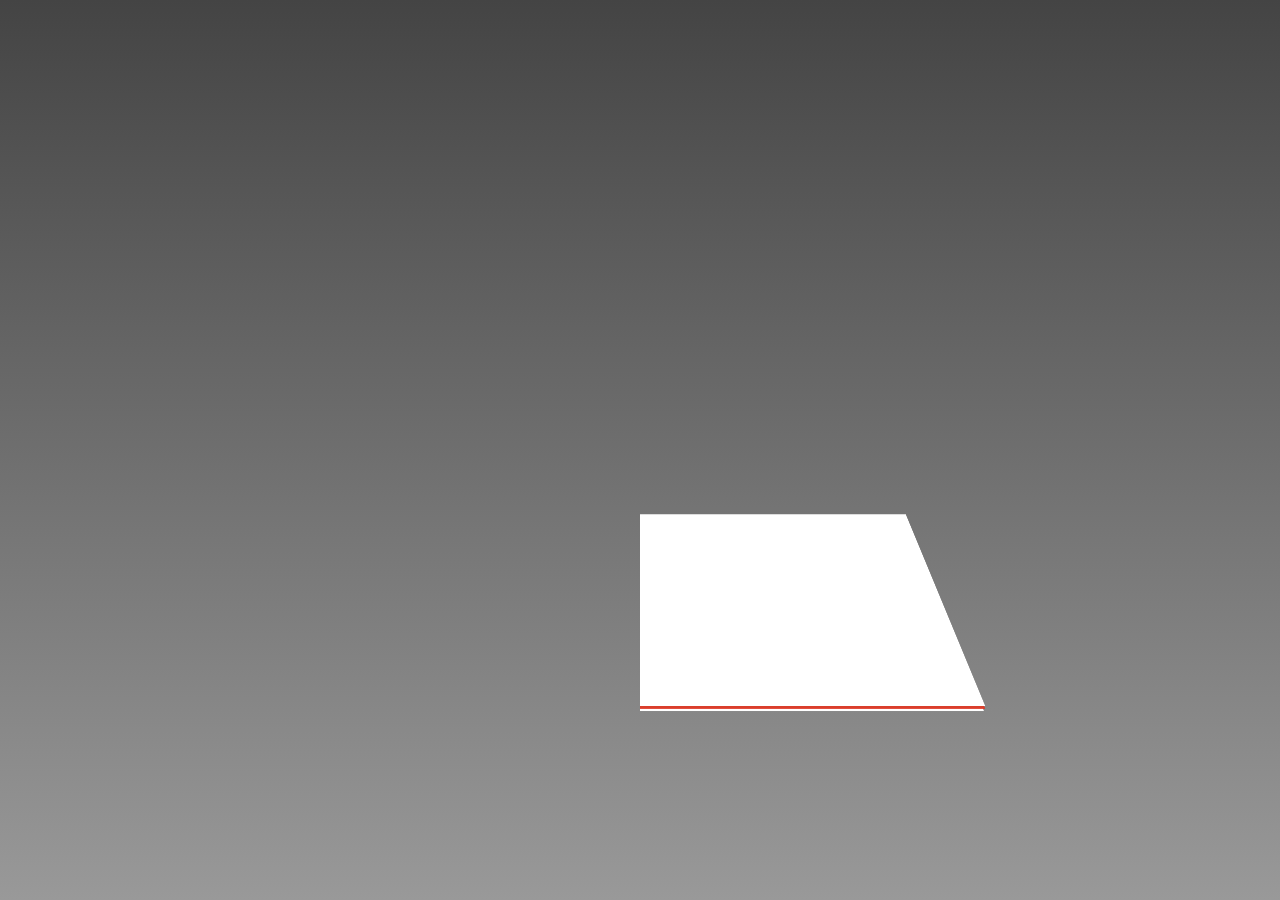
<file: index.html>
<!DOCTYPE html>
<html lang="en">
<head>
  <meta charset="UTF-8">
  <meta name="viewport" content="width=device-width, initial-scale=1.0">
  <meta http-equiv="X-UA-Compatible" content="ie=edge">
  <link rel="stylesheet" href="./main.css">
  <title>3d books</title>
</head>
<body>
    <div class="book p3d">
        <div class="back-cover p3d">
            <div class="page back flip"></div>
            <div class="page front p3d">
                <div class="shadow" ></div>
                <div class="dino" style="transform: translateZ(1px) skewX(-2.00625deg);"></div>
            </div>
        </div>
        <div class="front-cover p3d">
            <div class="page front flip p3d">
                <p>
                    Lorem ipsum dolor sit amet, consectetur adipiscing elit. Nam fermentum nisl quis nulla eleifend dignissim. Curabitur varius
                    lobortis tincidunt. Maecenas gravida, nulla quis luctus imperdiet, ipsum nibh consectetur ante, in sodales
                    massa tortor eget neque. Donec porta ligula massa, id sagittis est. Ut nisl tellus, faucibus nec feugiat
                    ut, laoreet iaculis felis. Suspendisse ultrices mauris vel tellus suscipit commodo. Integer vitae tortor
                    erat. Pellentesque non tempor nisi.
                </p>
            </div>
            <div class="page back"></div>
        </div>
    </div>

    <script>
        // 函数创建作用域，外界无法访问, 减少全局变量的使用(污染)
        // 立即执行函数
        // xm 命名空间，外界通过命名空间访问内部信息
        var xm = (function () {
            var book = document.querySelector('.book');
            var page = document.querySelector('.front-cover');
            var dino = document.querySelector('.dino');
            var shadow = document.querySelector('.shadow');
            var hold = false;
            var pageSize = 300;
            var centerPoint = window.innerWidth / 2;
            var prefixes = [
                'Webkit',
                'Moz',
                'ms',
                'o',
                ''
            ]

            var clamp = function (val, min, max) {
                return Math.max(min, Math.min(val, max))
            }

            page.onmousedown = function () {
                hold = true
            }

            page.onmouseup = function () {
                hold = false
            }

            // 事件发生的一瞬间，存在一个 event 对象 evt
            window.onmousemove = function (evt) {
                if (!hold) {
                    return;
                }

                var angle = clamp((centerPoint - evt.pageX + pageSize) / pageSize * -90, -180, 0);

                // 优化循环  减少 prefixes.length 的计算
                for (let i = 0, len = prefixes.length; i < len; i++) {
                    var prefix = prefixes[i];
                    book.style[prefix + 'transform'] = 'rotateX(' + (60 + angle / 8) + 'deg)';
                    page.style[prefix + 'transform'] = 'rotateY(' + angle + 'deg)';
                    dino.style[prefix + 'transform'] = 'translateX(' + (angle/2) + 'deg)';
                    shadow.style[prefix + 'transform'] = 'translateZ(1px) skewX(' + (angle/8) + 'deg)';
                }

                //  在之前的倾斜度上，再倾斜 15
                // book.style.transform = 'rotateX(' + (60 + angle / 8) + 'deg)';
                //  翻开首页
                // page.style.transform = 'rotateY(' + angle + 'deg)';
                // page.style.WebkitTransform = 'rotateY(' + angle + 'deg)';
            }
        }) ()

    </script>

</body>
</html>
</file>
<file: main.css>
/* css 3d 会带来硬件加速 */
html,body{
  height: 100%;

}
*{
  margin: 0;
  padding: 0;
}
body{
  height: 100%;
  overflow: hidden;
  /*font复合写法： 字体大小100%（默认16px） 行高1.5 */
  font: 100%/1.25 Helvetica,Arial,sans-serif;
  color: #fff;
  /* 视点，眼睛离屏幕的距离 */
  /* 浏览器兼容前缀
  * -webkit chrome
  * -m 微软
  * -moz 火狐
  * -o 欧朋
  * 兼容，移动端 -webkit Android iPhone webkit
  * PC端 多做
  * 
  */
  -webkit-perspective: 1000px;
  -ms-perspective: 1000px;
  -moz-perspective: 1000px;
  -o-perspective: 1000px;
  perspective: 1000px;
  background-color: #444;
  /* 图大，渐变css来生成 */
  /* linear-gradient(方向，开始颜色，结束颜色) */
  /* 老一点的写法， */
  background-image: -webkit-gradient(linear,left top,left bottom,from(#444)to(#999));
  background-image: -webkit-linear-gradient(top #444, #999);
  background-image: -moz-linear-gradient(top #444, #999);
  background-image: -ms-linear-gradient(top #444, #999);
  background-image: -o-linear-gradient(top #444, #999);
  background-image: linear-gradient(to bottom,#444,#999);
}
.book{
  -webkit-transform-style: preserve-3d;
  -moz-transform-style: preserve-3d;
  -o-transform-style: preserve-3d;
  -ms-transform-style: preserve-3d;
  transform-style: preserve-3d;
  width:300px;
  height: 300px;
  position: absolute;
  top: 50%;
  left: 50%;
  /* 两种居中方法 */
  /* 1 传统做法，margin赋值，兼容性好一点，未使用css3，IE678；*/
  /* margin-left: -130px;
  margin-top: -130px;  */
  /* 2 */
  -webkit-transform: translate(-50%,-50%);
  transform: translate(-50%,-50%);

  background-color: red;
  transform: rotateX(60deg);
  -webkit-transform: rotateX(60deg);
  -moz-transform: rotateX(60deg);
  -o-transform: rotateX(60deg);
  -ms-transform: rotateX(60deg);
  user-select: none;
  -webkit-user-select: none;
  -moz-user-select: none;
  -o-user-select: none;
  -ms-user-select: none;
}
.p3d{
  transform-style:preserve-3d;
}
/* 正面 */
.front-cover{
  cursor: move;
  /* 哪个点是基点 */
  transform-origin: 0 50%;
  transform: rotateY(0deg);
}
.front{
  background-color: #d93e2b;
}
.page{
  width: 300px;
  height: 300px;
  box-sizing: border-box;
  padding: 1em;
  position: absolute;
  top: 0;
  left: 0;
  text-indent: 2em;
}
.back{
  background-color: #fff;

}
.front-cover .back{
  background-image: url(https://www.html5tricks.com/demo/css3-3d-book/mdn.png);
  background-repeat: no-repeat;
  background-position: center center;
  transform: translateZ(3px);
  -webkit-transform: translateZ(3px);
  -mos-transform: translateZ(3px);
  -ms-transform: translateZ(3px);
  -o-transform: translateZ(3px);
}
.flip{
  transform: rotateY(180deg);
  /* left: 100%; */
}
.back-cover .back {
  -webkit-transform: translateZ(-3px);
  transform: translateZ(-3px);
}

.shadow, .dino {
  width: 196px;
  height: 132px;
  position: absolute;
  top: 60px;
  left: 60px;
  -webkit-transform-origin: 0 100%; 
  transform-origin: 0 100%;
}

.shadow {
  background: url('shadow.png') no-repeat;
}

.dino {
  background: url('dino.png') no-repeat;
}
</file>
